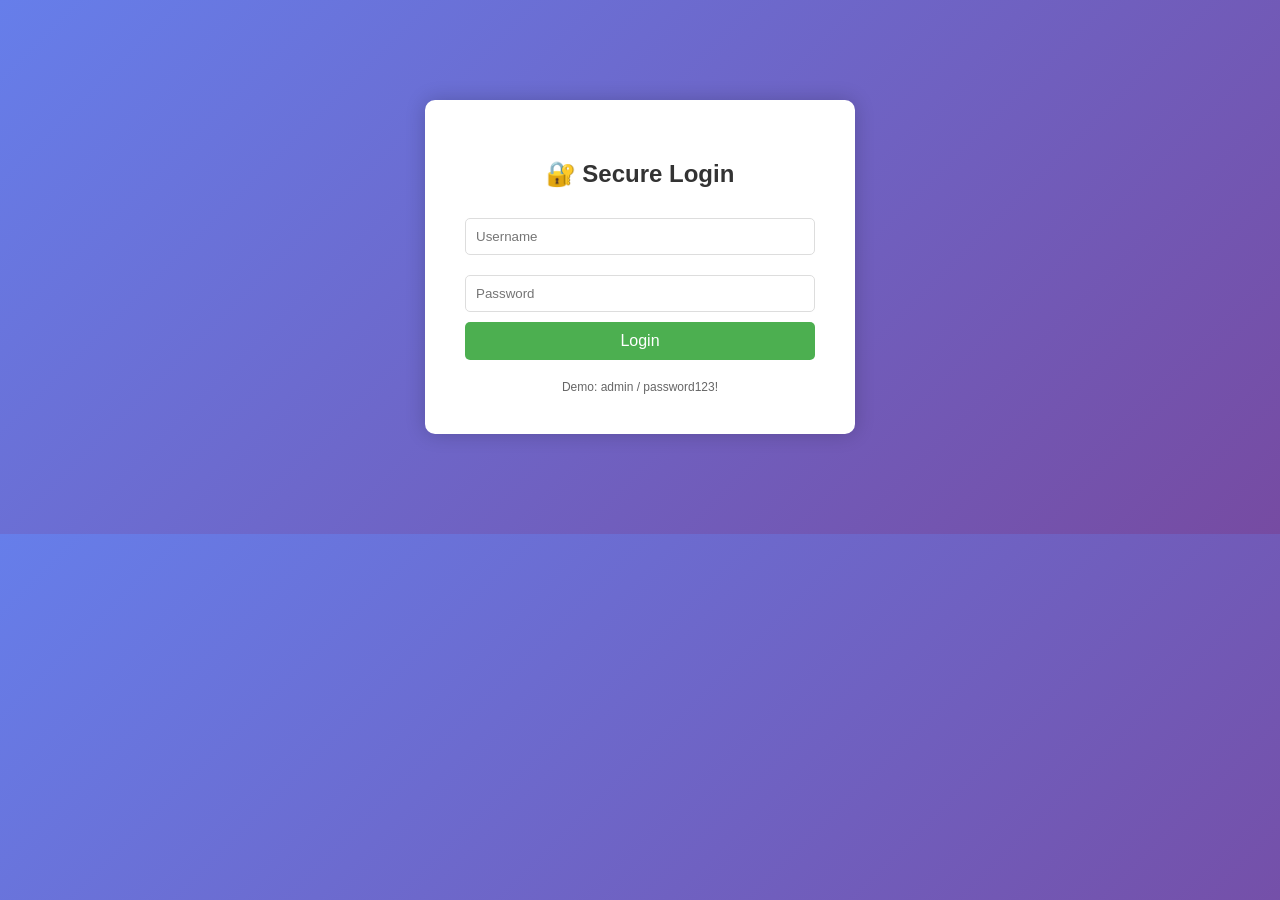
<file: web_root/login.html>
<!DOCTYPE html>
<html>
<head><title>Login</title>
<style>
body { font-family: Arial; background: linear-gradient(135deg, #667eea 0%, #764ba2 100%); margin: 0; padding: 0; }
.login-container { background: white; padding: 40px; width: 350px; margin: 100px auto; border-radius: 10px; box-shadow: 0 0 20px rgba(0,0,0,0.2); }
h2 { text-align: center; color: #333; }
input { width: 100%; padding: 10px; margin: 10px 0; border: 1px solid #ddd; border-radius: 5px; box-sizing: border-box; }
button { background: #4CAF50; color: white; padding: 10px; width: 100%; border: none; border-radius: 5px; cursor: pointer; font-size: 16px; }
button:hover { background: #45a049; }
.hint { text-align: center; margin-top: 20px; color: #666; font-size: 12px; }
</style>
</head>
<body>
<div class="login-container">
<h2>🔐 Secure Login</h2>
<form method="POST" action="/login">
<input type="text" name="username" placeholder="Username" required><br>
<input type="password" name="password" placeholder="Password" required><br>
<button type="submit">Login</button>
</form>
<div class="hint">Demo: admin / password123!</div>
</div>
</body>
</html>
</file>
